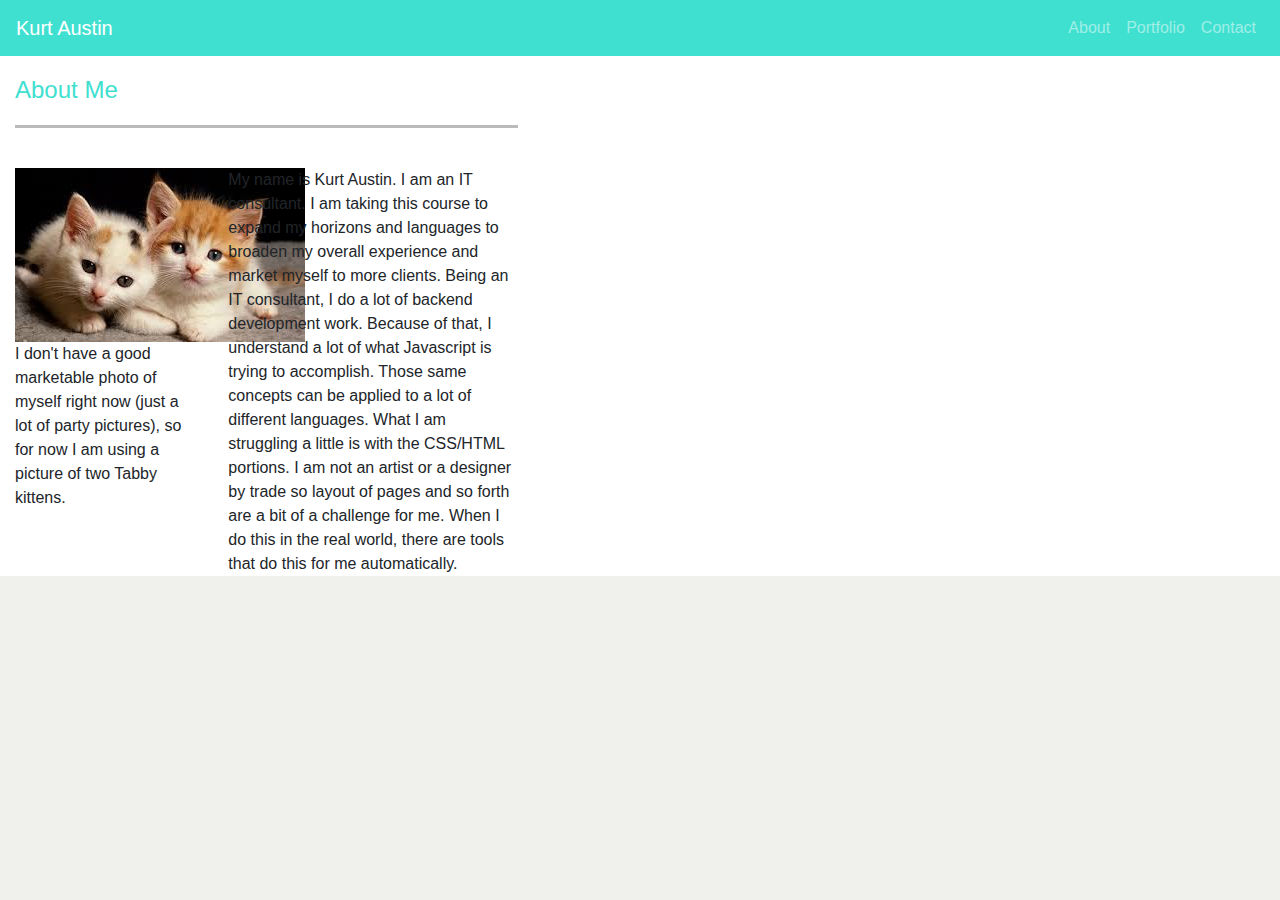
<file: index.html>
<!DOCTYPE html>
<html lang="en">
    <head>
        <meta charset="UTF-8">
        <meta name="viewport" content="width=device-width, initial-scale=1.0">
        <title>Kurt Austin Home</title>
        <link rel="stylesheet" href="https://stackpath.bootstrapcdn.com/bootstrap/4.5.0/css/bootstrap.min.css" />
        <link rel="stylesheet" href="style.css"/>
    </head>
    <body>  
         <!-- The below code is the Navigation Bar including links to other pages(About, Portfolio, Contact). -->
        <nav class="navbar navbar-expand-lg navbar-dark">
            <a class="navbar-brand" href="#">Kurt Austin</a>
                <ul class="navbar-nav ml-auto mt-2 mt-lg-0">
                    <li class="nav-item">
                        <a class="nav-link" href="#">About</a>
                    </li>
                    <li class="nav-item">
                        <a class="nav-link" href="portfolio.html">Portfolio</a>
                    </li>
                    <li class="nav-item">   
                        <a class="nav-link" href="contact.html">Contact</a>
                    </li>
                </ul>
        </nav>
        <!-- The below code contains the first row About Me -->
        <main class="container-fluid">
            <section class="row">
                <section class="col-md-5">
                    <h4>About Me</h4>            
                </section>
            </section>
        <!-- The below code are two additional rows containing text and a picture. -->
            <section class="row">
                <article class="col-md-2">  
                    <img src="tabbykittens.jpg" alt = "Tabby Cats">
                    <p>I don't have a good marketable photo of myself right now (just a lot of party pictures), so for now I am using a picture of two Tabby kittens.</p>
                </article>
                <article class="col-md-3">
                    My name is Kurt Austin.  I am an IT consultant.  I am taking this course to expand my horizons and languages to broaden my overall experience and market myself to more clients.  Being an IT consultant, I do a lot of backend development work.  Because of that, I understand a lot of what Javascript is trying to accomplish.  Those same concepts can be applied to a lot of different languages.  What I am struggling a little is with the CSS/HTML portions.  I am not an artist or a designer by trade so layout of pages and so forth are a bit of a challenge for me.  When I do this in the real world, there are tools that do this for me automatically.
                </article>
            </section>    
        </main>
    </body>
</html>
</file>
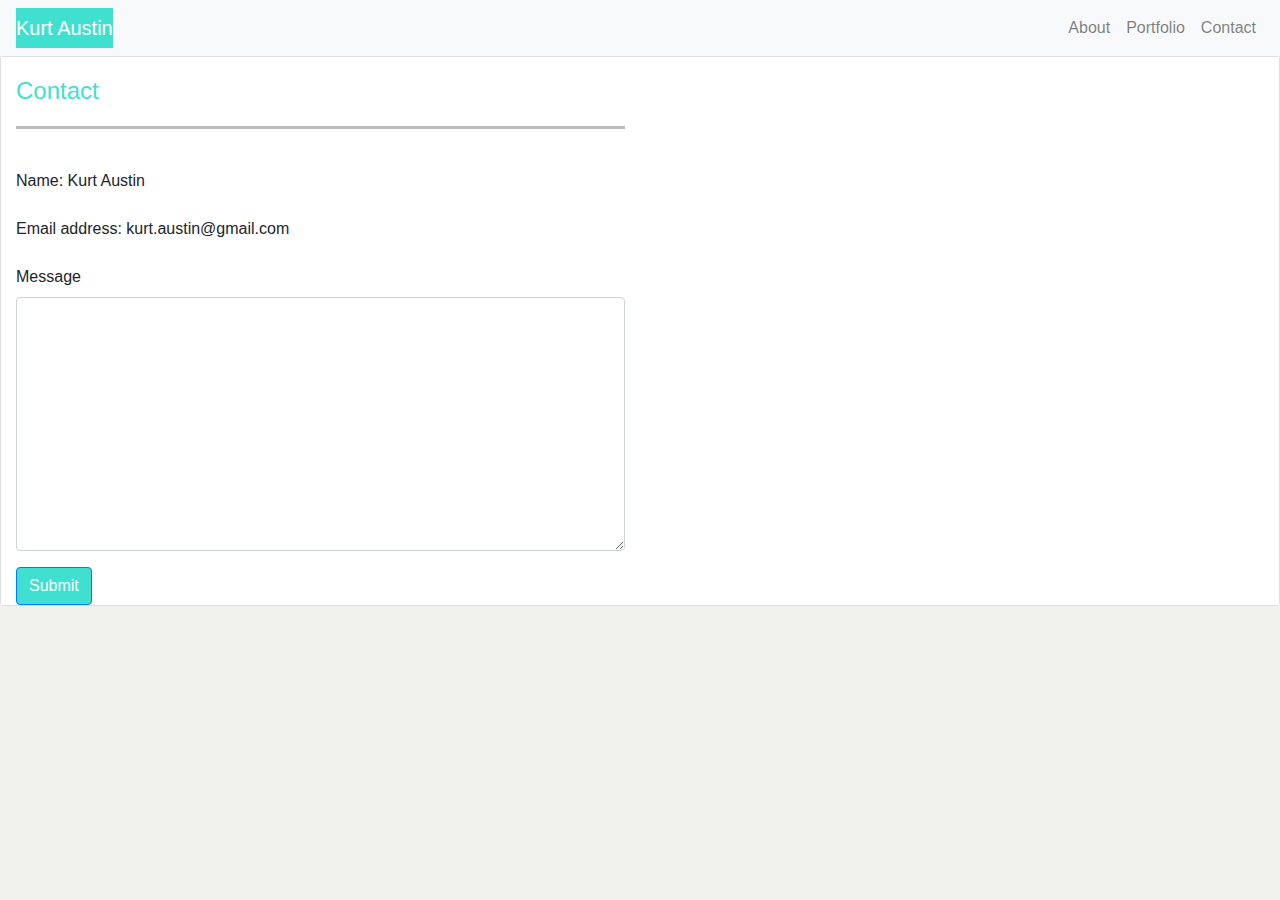
<file: contact.html>
<!DOCTYPE html>
<html lang="en">
    <head>
        <meta charset="UTF-8">
        <meta name="viewport" content="width=device-width, initial-scale=1.0">
        <title>Kurt Austin Contact</title>
        <link rel="stylesheet" href="https://stackpath.bootstrapcdn.com/bootstrap/4.5.0/css/bootstrap.min.css" />
        <link rel="stylesheet" href="style.css"/>
    </head>
    <body>  
        <!-- The below code is the Navigation Bar including links to other pages(About, Portfolio, Contact). -->
        <nav class="navbar navbar-expand-lg navbar-light bg-light">
                <a class="navbar-brand" style="background-color: turquoise; color: white;" href="#">Kurt Austin</a>
                <ul class="navbar-nav ml-auto mt-2 mt-lg-0">
                    <li class="nav-item">
                        <a class="nav-link" href="index.html">About</a>
                    </li>
                    <li class="nav-item">
                        <a class="nav-link" href="portfolio.html">Portfolio</a>
                    </li>
                    <li class="nav-item">
                        <a class="nav-link" href="#">Contact</a>
                    </li>
                </ul>
        </nav>

        <!-- The below code shows the 1st row in the grid for Contact -->
        <main class="container-fluid card">
            <section class="row">
                <section class="col-md-6">
                    <h4>Contact</h4>            
                </section>
            </section>
        <!-- The below code starts the form and contact info/name/email/message -->
            <section class="row">
                <section class="col-md-6">
                    <form>
                        <section class="form-group">
                            <label for="Name">Name:  Kurt Austin</label>
                        </section>
                        <section class="form-group">
                            <label for="exampleInputEmail1">Email address:  kurt.austin@gmail.com</label>
                        </section>
                        <section class="form-group ">
                            <label for="exampleFormControlTextarea1">Message</label>
                            <textarea class="form-control" id="exampleFormControlTextarea1" rows="10"></textarea>
                        </section>
                        <button type="submit" class="btn btn-primary" style="background-color: turquoise;">Submit</button>
                    </form>
                </section>
            </section>
        </main>
    </body>
</html>
</file>
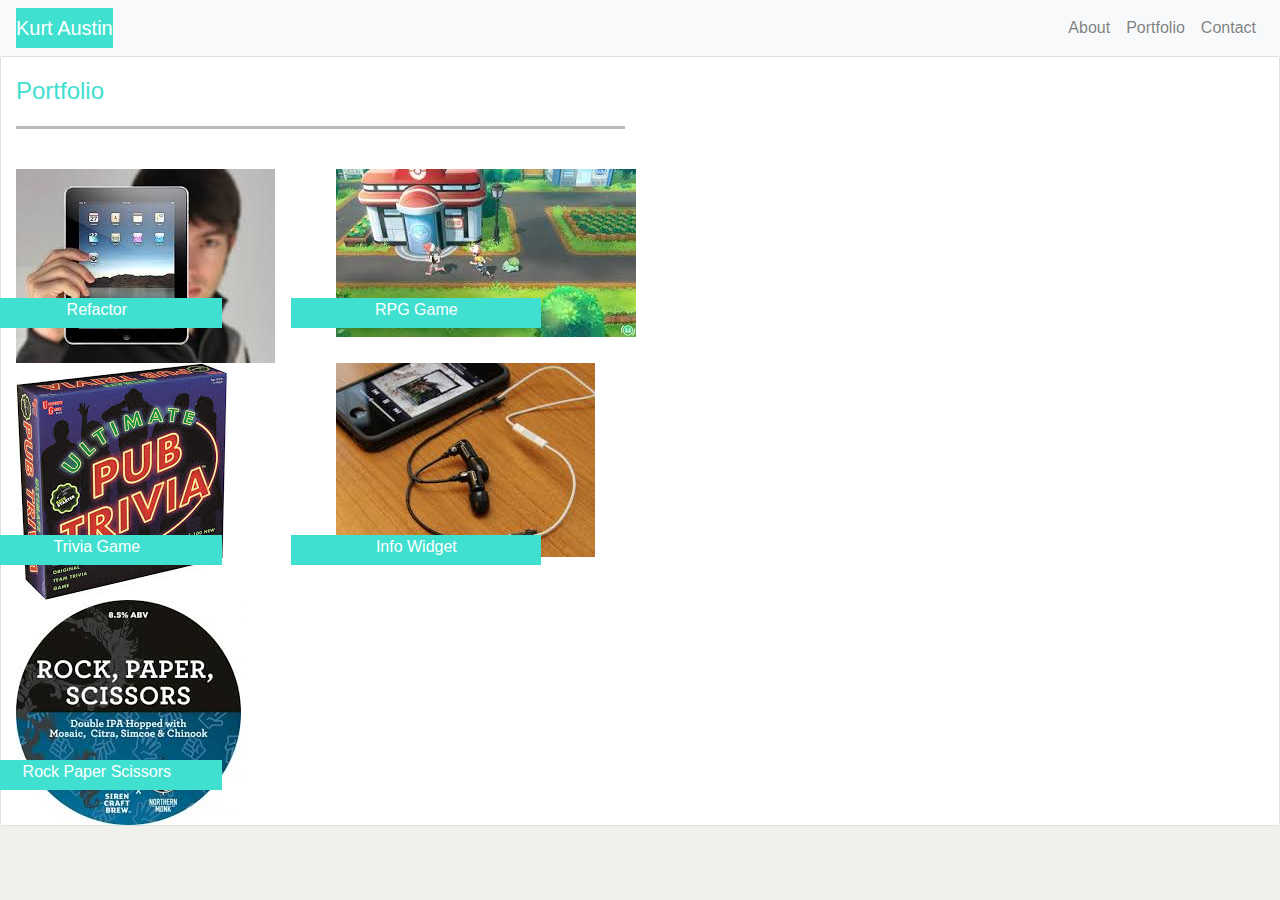
<file: portfolio.html>
<!DOCTYPE html>
<html lang="en">
    <head>
        <meta charset="UTF-8">
        <meta name="viewport" content="width=device-width, initial-scale=1.0">
        <title>Kurt Austin Portfolio</title>
        <link rel="stylesheet" href="https://stackpath.bootstrapcdn.com/bootstrap/4.5.0/css/bootstrap.min.css" />
        <link rel="stylesheet" href="style.css"/>
    </head>
    <body>  
         <!-- The below code is the Navigation Bar including links to other pages(About, Portfolio, Contact). -->
        <nav class="navbar navbar-expand-lg navbar-light bg-light">
                <a class="navbar-brand" style="background-color: turquoise; color: white;" href="#">Kurt Austin</a>
                <ul class="navbar-nav ml-auto mt-2 mt-lg-0">
                    <li class="nav-item">
                        <a class="nav-link" href="index.html">About</a>
                    </li>
                    <li class="nav-item">
                        <a class="nav-link" href="#">Portfolio</a>
                    </li>
                    <li class="nav-item">
                        <a class="nav-link" href="contact.html">Contact</a>
                    </li>
                </ul>
        </nav>
         <!-- The below code is the first row cotaining the words Portfolio. -->
        <main class="container-fluid card">
            <section class="row">
                <section class="col-md-6">
                    <h4>Portfolio</h4>
                </section>
            </section>
        <!-- The below code contains multiple rows with picutres and a tag across the pictures.  I am using custom CSS classes for the wording over the picutre. --> 
            <section class="row">
                <article class="col-md-3">  
                    <a href = "https://kurt-austin.github.io/Homework1/" target="_blank">
                    <img src="guess_words.jpg" alt="Refactor"></a>
                    <section class="caption">Refactor</section>
               </article>
                <article class="col-md-3">
                    <img src="rpg_game.jpg" alt="RPG Game" >
                    <section class="caption">RPG Game</section>
                </article>
            </section>
            <section class="row">
                <article class="col-md-3">  
                    <img src="trivia.jpg" alt="Trivia Game" >
                    <section class="caption">Trivia Game</section>
               </article>
                <article class="col-md-3">
                    <img src="info_widget.jpg" alt="Info Widget">
                    <section class="caption">Info Widget</section>
                </article>
            </section>
            <section class="row">
                <article class="col-md-3">  
                    <img src="rps.jpg" alt="Rock Paper Scissors" >
                    <section class="caption">Rock Paper Scissors</section>
               </article>
            </section>  
        </main>
    </body>
</html>
</file>
<file: style.css>
.navbar {
    background-color: turquoise;
}
body{
    background-color: rgb(240, 240, 236);
}
.row{
    background-color: #fff;
}

h4{
    color:turquoise;
    margin-top:20px; 
    border-bottom: 3px solid #bbb; 
    margin-bottom: 2.5rem; 
    padding-bottom: 20px;
}
    /* margin-bottom: 2.5rem; */
    
/* } */
.border{ 
    border-bottom: 3px solid #bbb;
    /* border-bottom: 3px solid #bbb; */
 } 
div{
    width:50%;
    height:100px;
    border:1px solid #000;
}
.caption{
    background-color: turquoise;
    color:white;
    position: absolute;
    bottom: 20px;
    left: 30%;
    transform: translate(-50%, -50%);
    width: 250px;
    height: 30px; 
    text-align: center;
    
    
}
</file>
